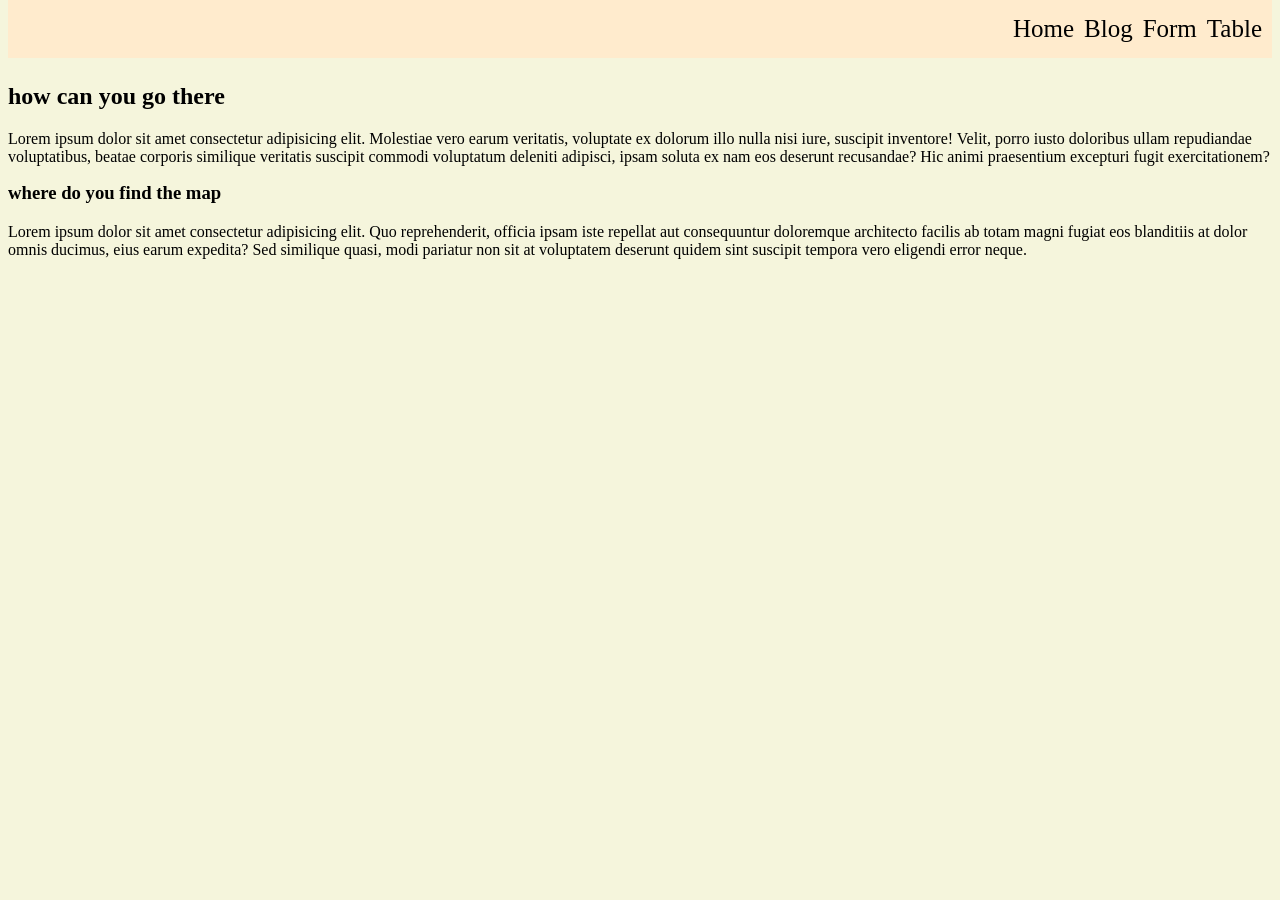
<file: blog.html>
<!DOCTYPE html>
<html lang="en">

<head>
    <meta charset="UTF-8">
    <meta name="viewport" content="width=device-width, initial-scale=1.0">
    <title>My blog

    </title>
    <link rel="stylesheet" href="Styles/blogs.css">
</head>

<body>
    <header class="header">
        <nav class="navbar">
            <ul>
                <li><a href="Html_5/index.html">Home</a></li>
                <li><a href="blog.html">Blog</a></li>
                <li><a href="form.html">Form</a></li>
                <li><a href="table.html">Table</a></li>
            </ul>
        </nav>
    </header>
    <main>
        <section>
            <h2>how can you go there</h2>
            <p>Lorem ipsum dolor sit amet consectetur adipisicing elit. Molestiae vero earum veritatis, voluptate ex
                dolorum illo nulla nisi iure, suscipit inventore! Velit, porro iusto doloribus ullam repudiandae
                voluptatibus, beatae corporis similique veritatis suscipit commodi voluptatum deleniti adipisci, ipsam
                soluta ex nam eos deserunt recusandae? Hic animi praesentium excepturi fugit exercitationem?</p>
        </section>
        <section>
            <h3>where do you find the map</h3>
            <p>Lorem ipsum dolor sit amet consectetur adipisicing elit. Quo reprehenderit, officia ipsam iste repellat
                aut consequuntur doloremque architecto facilis ab totam magni fugiat eos blanditiis at dolor omnis
                ducimus, eius earum expedita? Sed similique quasi, modi pariatur non sit at voluptatem deserunt quidem
                sint suscipit tempora vero eligendi error neque.</p>
        </section>
    </main>
    <footer>

    </footer>
</body>

</html>
</file>
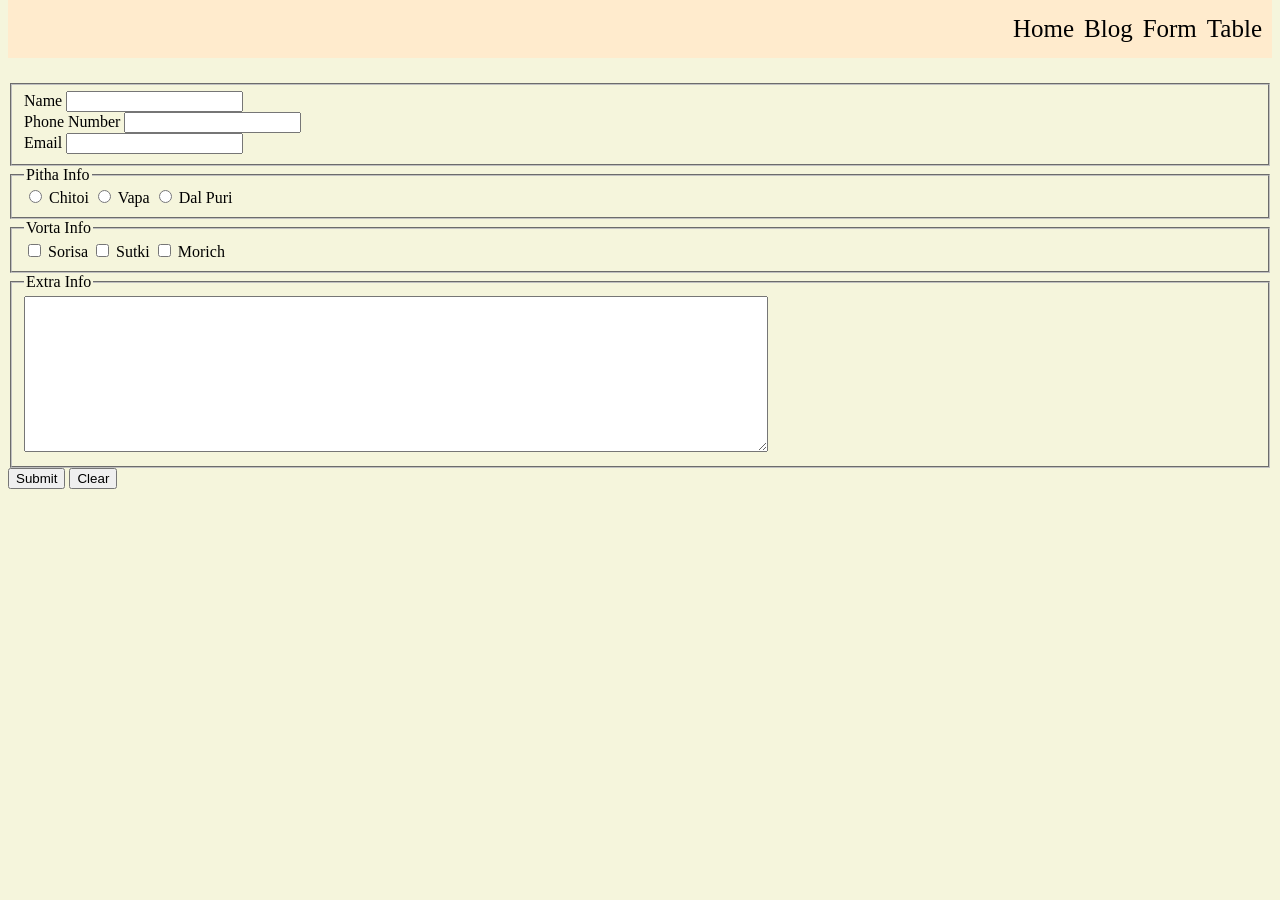
<file: form.html>
<!DOCTYPE html>
<html lang="en">

<head>
    <meta charset="UTF-8">
    <meta name="viewport" content="width=device-width, initial-scale=1.0">
    <title>Forms</title>
    <link rel="stylesheet" href="Styles/blogs.css">
</head>

<body>
    <header class="header">
        <nav class="navbar">
            <ul>
                <li><a href="Html_5/index.html">Home</a></li>
                <li><a href="blog.html">Blog</a></li>
                <li><a href="form.html">Form</a></li>
                <li><a href="table.html">Table</a></li>
            </ul>
        </nav>
    </header>
    <main>
        <section>
            <form action="">
                <fieldset>
                    <label for="name">Name</label>
                    <input type="text" name="" id="name"><br>
                    <label for="phone">Phone Number</label>
                    <input type="number" name="" id="phone"> <br>
                    <label for="email">Email</label>
                    <input type="email" name="" id="email">
                </fieldset>

                <fieldset>
                    <legend>Pitha Info</legend>

                    <input type="radio" name="chitoi" id="chitoi">
                    <label for="chitoi">Chitoi</label>

                    <input type="radio" name="vapa" id="vapa">
                    <label for="vapa">Vapa</label>

                    <input type="radio" name="" id="Puri">
                    <label for="Puri">Dal Puri</label>


                </fieldset>
                <fieldset>
                    <legend>Vorta Info</legend>

                    <input type="checkbox" name="chitoi" id="sorisa">
                    <label for="sorisa">Sorisa</label>

                    <input type="checkbox" name="vapa" id="sutki">
                    <label for="sutki">Sutki</label>

                    <input type="checkbox" name="" id="morish">
                    <label for="morish">Morich</label>


                </fieldset>
                <fieldset>
                    <legend>Extra Info</legend>
                    <textarea name="" id="" cols="90" rows="10"></textarea>
                </fieldset>
                <input type="button" value="Submit">
                <input type="reset" value="Clear">
            </form>
        </section>
    </main>
</body>

</html>
</file>
<file: Styles/blogs.css>
* {
    margin-top: 0;
}

body {
    background-color: beige;
}

nav li {
    list-style: none;
    display: inline;
    margin-right: 15px;

}

nav li:hover {
    color: maroon;
    cursor: alias;
}

table {
    border-collapse: collapse;
}

td,
th {
    border: 1px solid maroon;
    padding: 10px 20px;
}

.container {
    display: flex;
}

.container div {
    border: 2px solid black;
    height: 50px;
    font-size: 3em;
    width: 50px;
}

.box-container {
    margin-top: 50px;
    display: flex;
    gap: 20px;
    justify-content: space-around;
    flex-wrap: wrap;
}

.box {
    font-size: 4em;
    height: 150px;
    width: 150px;
    border: 2px solid tomato;
    background-color: chocolate;
}


.navbar ul {
    display: flex;
    justify-content: right;
    background-color: blanchedalmond;
    margin-top: 0;
    padding: 15px 0;
    font-size: 25px;
}

.navbar li {
    list-style: none;
    margin-right: 10px;
}

.navbar li a {
    color: black;
    text-decoration: none;
}

.navbar li:hover {
    background-color: lightskyblue;
}
</file>
